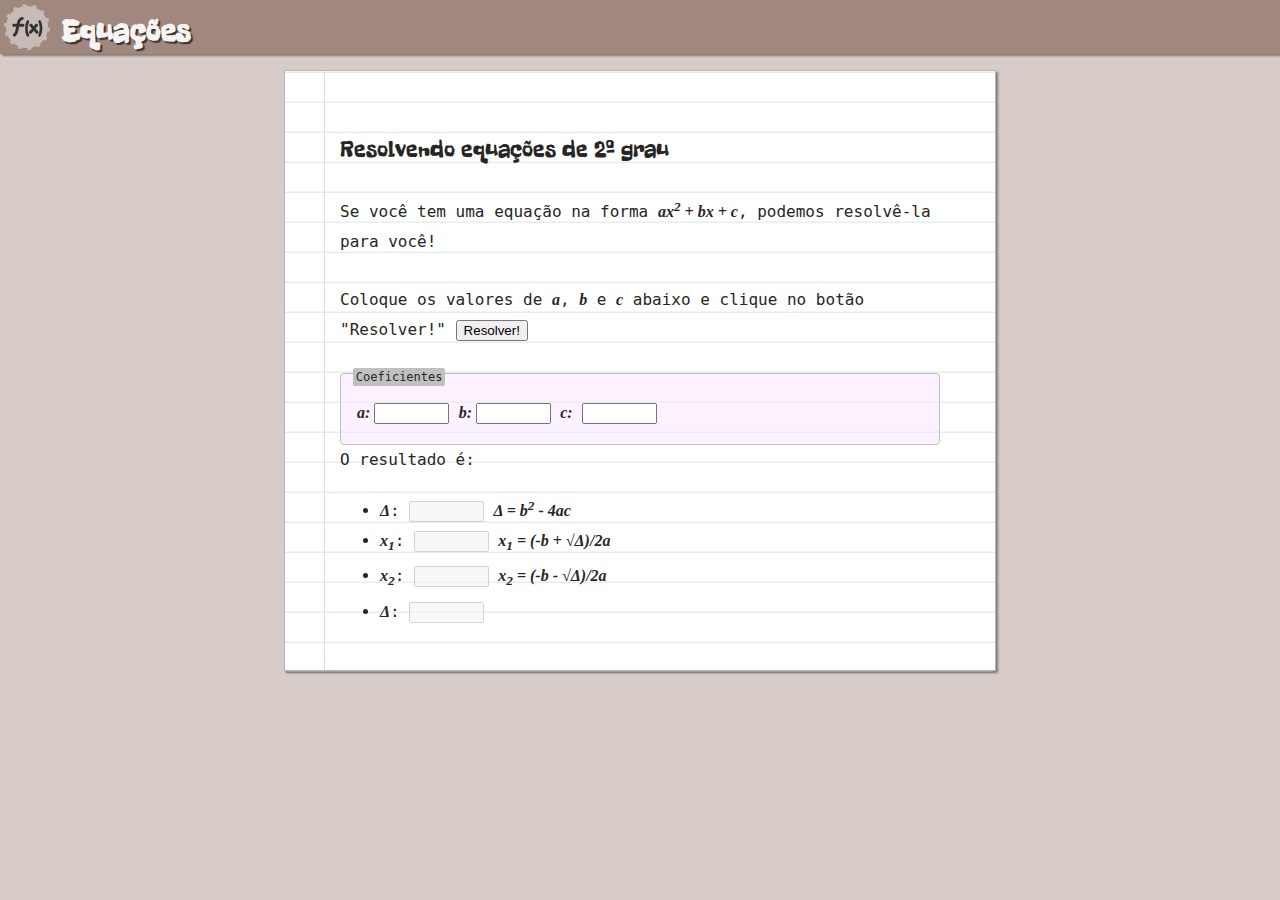
<file: web-math-lleanndro-master(feito)/index.html>
<!DOCTYPE html>
<html>

<head>
  <meta charset="utf-8">
  <title>Resolvendo equações</title>
  <link rel="preconnect" href="https://fonts.googleapis.com">
  <link rel="preconnect" href="https://fonts.gstatic.com" crossorigin>
  <link rel="stylesheet" href="https://fonts.googleapis.com/css2?family=Freckle+Face&display=swap">
  <link rel="stylesheet" href="estilos.css">
  <link rel="shortcut icon" href="imgs/icone-funcao.png">
</head>

<body>
  <header>
    <img src="imgs/icone-funcao.png" alt="Ícone de função matemática">
    <h1>Equações</h1>
  </header>
  <main class="paper">
    <h2>Resolvendo equações de 2º grau</h2>
    <p>
      Se você tem uma equação na forma
      <span class="matematica">ax<sup>2</sup> + bx + c</span>, podemos
      resolvê-la para você!
    </p>
    <p>
      Coloque os valores de <span class="matematica">a</span>,
      <span class="matematica">b</span> e <span class="matematica">c</span>
      abaixo e clique no botão "Resolver!"
      <button id="botaoResolver">Resolver!</button>
    </p>
    <section id="coeficientes-da-equacao">
      <label for="coeficiente-a" class="matematica">a: </label>
      <input id="coeficiente-a" type="number">
      <label for="coeficiente-b" class="matematica">b: </label>
      <input id="coeficiente-b" type="number">
      <label for="coeficiente-c" class="matematica">c:</label>
      <input id="coeficiente-c" type="number">
    </section>
    <section id="resultado">
      O resultado é:
      <ul>
        <li>
          <span class="matematica">Δ</span>: <input id="resultado-delta" type="number" disabled>
          <span class="matematica">Δ = b<sup>2</sup> - 4ac</span>
        </li>
        <li>
          <span class="matematica">x<sub>1</sub></span>: <input id="resultado-x1" type="number" disabled>
          <span class="matematica">x<sub>1</sub> = (-b + √Δ)/2a</span>
        </li>
        <li>
          <span class="matematica">x<sub>2</sub></span>: <input id="resultado-x2" type="number" disabled>
          <span class="matematica">x<sub>2</sub> = (-b - √Δ)/2a</span>
        </li>
        <li>
          <span class="matematica">Δ</span>: <input id="concavidade-parabola" type="number" disabled>

        </li>
      </ul>
    </section>
  </main>
  <script src="baskara.js"></script>
</body>

</html>
</file>
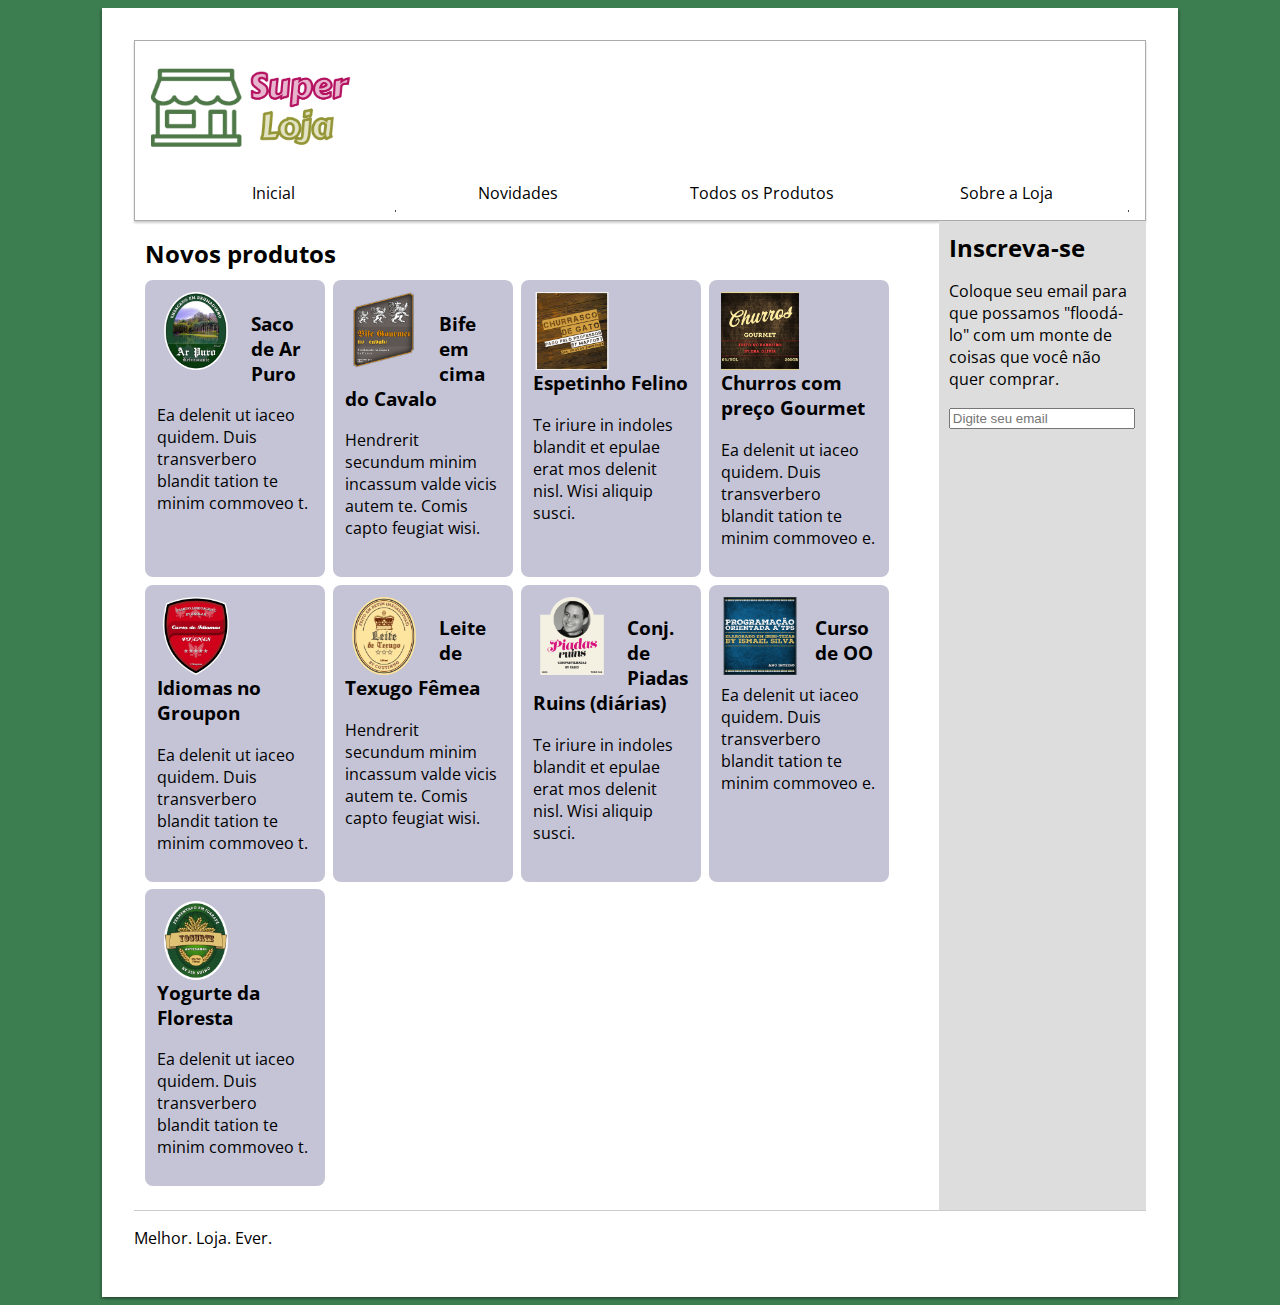
<file: web-super-loja-lleanndro-main/web-super-loja-lleanndro-main/index.html>
<!DOCTYPE html>
<html>
<head>
  <meta charset="utf-8">
  <link rel="preconnect" href="https://fonts.googleapis.com">
  <link rel="preconnect" href="https://fonts.gstatic.com" crossorigin>
  <title>A Super Loja</title>
  <link rel="icon" href="imgs/favicon.png">
  <link rel="stylesheet" href="https://fonts.googleapis.com/css2?family=Open+Sans+Condensed:wght@300&display=swap">
  <link rel="stylesheet" href="estilos.css">
  <link rel="stylesheet" href="menu-principal.css">
  <meta name="viewport" content="width=device-width, initial-scale=1.0">
</head>
<body>
  <div id="container">
    <header>
      <img src="imgs/logo.png" alt="Logomarca" id="logo">
      <nav id="menu-principal">
        <ul>
          <li>Inicial</li>
          <li>Novidades</li>
          <li>Todos os Produtos</li>
          <li>Sobre a Loja</li>
        </ul>
      </nav>
    </header>
    <main>
      <section>
        <h2>Novos produtos</h2>
        <div id="produtos">
          <article>
            <img src="imgs/ar-puro.png">
            <h3>Saco de Ar Puro</h3>
            <p>Ea delenit ut iaceo quidem. Duis transverbero blandit tation te minim commoveo t.</p>
          </article>
          <article>
            <img src="imgs/bife-em-cima-do-cavalo.png">
            <h3>Bife em cima do Cavalo</h3>
            <p>Hendrerit secundum minim incassum valde vicis autem te. Comis capto feugiat wisi.</p>
          </article>
          <article>
            <img src="imgs/churrasco-gato.png">
            <h3>Espetinho Felino</h3>
            <p>Te iriure in indoles blandit et epulae erat mos delenit nisl. Wisi aliquip susci.</p>
          </article>
          <article>
            <img src="imgs/churros-gourmet.png">
            <h3>Churros com preço Gourmet</h3>
            <p>Ea delenit ut iaceo quidem. Duis transverbero blandit tation te minim commoveo e.</p>
          </article>
          <article>
            <img src="imgs/curso-idiomas.png">
            <h3>Idiomas no Groupon</h3>
            <p>Ea delenit ut iaceo quidem. Duis transverbero blandit tation te minim commoveo t.</p>
          </article>
          <article>
            <img src="imgs/leite-texugo.png">
            <h3>Leite de Texugo Fêmea</h3>
            <p>Hendrerit secundum minim incassum valde vicis autem te. Comis capto feugiat wisi.</p>
          </article>
          <article>
            <img src="imgs/piadas-ruins.png">
            <h3>Conj. de Piadas Ruins (diárias)</h3>
            <p>Te iriure in indoles blandit et epulae erat mos delenit nisl. Wisi aliquip susci.</p>
          </article>
          <article>
            <img src="imgs/programacao-oo.png">
            <h3>Curso de OO</h3>
            <p>Ea delenit ut iaceo quidem. Duis transverbero blandit tation te minim commoveo e.</p>
          </article>
          <article>
            <img src="imgs/yogurte-artesanal.png">
            <h3>Yogurte da Floresta</h3>
            <p>Ea delenit ut iaceo quidem. Duis transverbero blandit tation te minim commoveo t.</p>
          </article>
        </div>
      </section>
      <aside>
        <h2>Inscreva-se</h2>
        <p>Coloque seu email para que possamos "floodá-lo" com um monte de coisas que você não quer comprar.</p>
        <input type="email" placeholder="Digite seu email">
      </aside>
    </main>
    <footer>
      <p>Melhor. Loja. Ever.</p>
    </footer>
  </container>
  <script src="menu.js" charset="utf-8"></script>
</body>
</html>
</file>
<file: web-math-lleanndro-master(feito)/estilos.css>
html, body {
  margin: 0;
  min-height: 100%;
}

body {
  background-color: #d7ccc8;
}

h1, h2 {
  font-family: 'Freckle Face', cursive;
}

h2 {
  font-weight: normal;
}

header {
  background-color: #A1887F;
  color: whitesmoke;
  padding: 0.25em;
  margin-bottom: 1em;
  box-shadow: 2px 2px 2px rgba(0, 0, 0, .4);
  position: sticky;
  top: 0;
  z-index: 1;
}

header img {
  vertical-align: bottom;
  padding: 0.3em;
  margin-right: 0.5em;
  background: rgba(255, 255, 255, 0.42);
  border-radius: 50%;
  border: 2px dashed #a0887f;
  animation: rolando .4s ease-in-out 0s infinite alternate;
}

@keyframes rolando {
  from  { transform: rotate(-2deg); }
  to    { transform: rotate( 2deg); }
}

header h1 {
  margin: 0;
  text-shadow: 2px 2px 1px #42312b;
  display: inline-block;
}

.paper {
  font-family: monospace;
  font-size: 16px;
  color: #282625;
  margin: 0 auto;
  width: 600px;
  box-shadow: 2px 2px 2px rgba(0, 0, 0, .4);
}

.paper {
    padding: 37px 55px 27px;
    position: relative;
    border: 1px solid #B5B5B5;
    background: white;
    background: linear-gradient(to top, #DFE8EC 0%, white 8%) 0 62px;
    background-size: 100% 30px;
    line-height: 30px;
}

.paper::before {
  content:"";
  z-index:-1;
  margin:0 1px;
  width:706px;
  height:10px;
  position:absolute;
  bottom:-3px;
  left:0;
  background:white;
  border:1px solid #B5B5B5;
}

.paper::after {
  content:'';
  position:absolute;
  width:0px;
  top:0;
  left:39px;
  bottom:0;
  border-left:1px solid #F8D3D3;
}

.paper p,
.paper h2,
.paper div {
  margin-top: 26px;
  margin-bottom: 28px;
}

.matematica {
  font-style: italic;
  font-family: "Times New Roman", serif;
  font-weight: bold;
}

input[type="number"] {
  width: 5em;
}



#coeficientes-da-equacao {
  position: relative;
  border: 1px solid silver;
  border-radius: 0.25em;
  background-color: rgba(250, 230, 255, .5);
  padding: 1.5em 1em 1em;
}

#coeficientes-da-equacao::before {
  content: "Coeficientes";
  position: absolute;
  left: 1em;
  top: -0.5em;
  background-color: silver;
  border: 1px solid silver;
  font-size: 0.75em;
  line-height: 1em;
  padding: 0.15em;
  border-radius: 0.15em;
}
</file>
<file: web-super-loja-lleanndro-main/web-super-loja-lleanndro-main/estilos.css>
body {
  font-family: 'Open Sans Condensed', sans-serif;
  background-color: #3d7e51;
}

#logo {
  max-height: 120px;
  max-width: 100%;
}

header {
  box-sizing: border-box;
  border: 1px solid #0005;
  padding: 0.25em 1em;
  box-shadow: 0px 2px 2px #0003;
}

#container {
  background-color: #fff;
  box-shadow: 2px 2px 2px #0003, -2px 2px 2px #0003;
  width: 80%;
  margin: 0 auto;
  padding: 2em;
}

h2 {
  margin: 0 0 10px 0;
}

main {
  display: flex;
  flex-direction: row;
}

section {
  padding: 1em 1%;
}

aside {
  padding: 1%;
  background-color: #ddd;
}

input[type="email"] {
  box-sizing: border-box;
  min-width: 14em;
  width: 100%;
}

#produtos {
  display: flex;
  flex-wrap: wrap;
}

article img {
  float: left;
  width: 50%;
  height: auto;
  margin-right: 1em;
}

article {
  box-sizing: border-box;
  width: 24%;
  margin-right: 1%;
  margin-left: 0;
  margin-top: 0;
  margin-bottom: 1%;
  padding: 0.75em;
  border-radius: 0.5em;
  background-color: #2264;
}

footer {
  border-top: 1px solid #0003;
  padding-top: 0em;
}

article {
  width: 23%;
  margin-right: 1%;
}

@media (max-width: 960px) {
  article {
    width: 31%;
    margin-right: 1%;
  }
}

@media (max-width: 720px) {
  article {
    width: 47%;
    margin-right: 1%;
  }
}

@media (max-width: 360px) {
  article {
    width: 100%;
    margin-right: 0;
  }
}

@media (max-width: 768px) {
  main {
    flex-direction: column;
  }

  aside {
    order: 1;
  }

  footer {
    order: 2;
  }
}

@media (max-width: 768px) {
  #menu-principal {
    flex-direction: column;
    align-items: flex-start;
  }

  #menu-principal li {
    margin-bottom: 10px;
  }
}
</file>
<file: web-super-loja-lleanndro-main/web-super-loja-lleanndro-main/menu-principal.css>
#menu-principal ul {
  margin: 0;
  padding: 0.25em 0;
  list-style-type: none;
  display: flex;
  justify-content: space-between;
}

#menu-principal li {
  box-sizing: border-box;
  width: 100%;
  text-align: center;
  padding: 0.5em;
  transition: all 200ms ease;
  overflow: hidden;
  position: relative;
  cursor: pointer;
}

#menu-principal li:hover {
  background-color: #eeec;
}

#menu-principal li::before {
  content: "";
  position: absolute;
  bottom: 0;
  left: 0;
  width: 100%;
  height: 2px;
  background-color: currentColor;
  transform: translatex(100%);
  transition: inherit;
}

#menu-principal li.menu-ativo~li::before {
  transform: translatex(-100%);
}

#menu-principal li.menu-ativo::before {
  transform: translateX(0);
}
</file>
